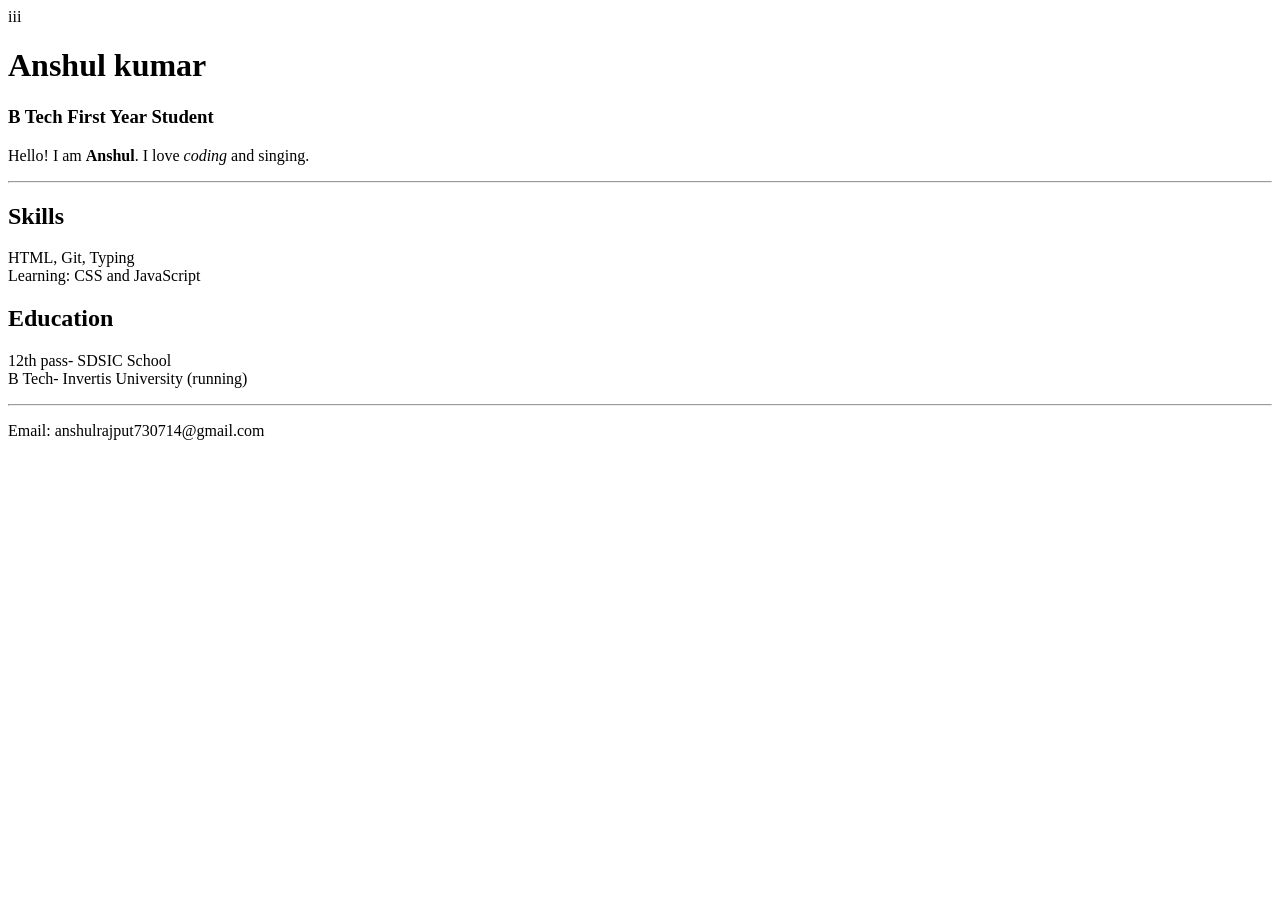
<file: Week 2/index.html>
<!DOCTYPE html>
<html lang="en">
<head>
    <meta charset="UTF-8">iii
    <title>- Resume</title>
</head>
<body>
       <h1>Anshul kumar</h1>
  <h3>B Tech First Year Student</h3>
<p>Hello! I am <strong>Anshul</strong>. I love <em>coding</em> and singing.</p>
  <hr>
    <div id="skills" class="section">
    <h2>Skills</h2>
    <p>HTML, Git, Typing<br>Learning: CSS and JavaScript</p>
  </div>
  <!-- Education box -->
  <div id="education" class="section">
    <h2>Education</h2>
    <p>12th pass- SDSIC School<br>B Tech- Invertis University (running)</p>
  </div>
  </body>
   <hr>
   <p>Email: anshulrajput730714@gmail.com</p>
  </html>
</file>
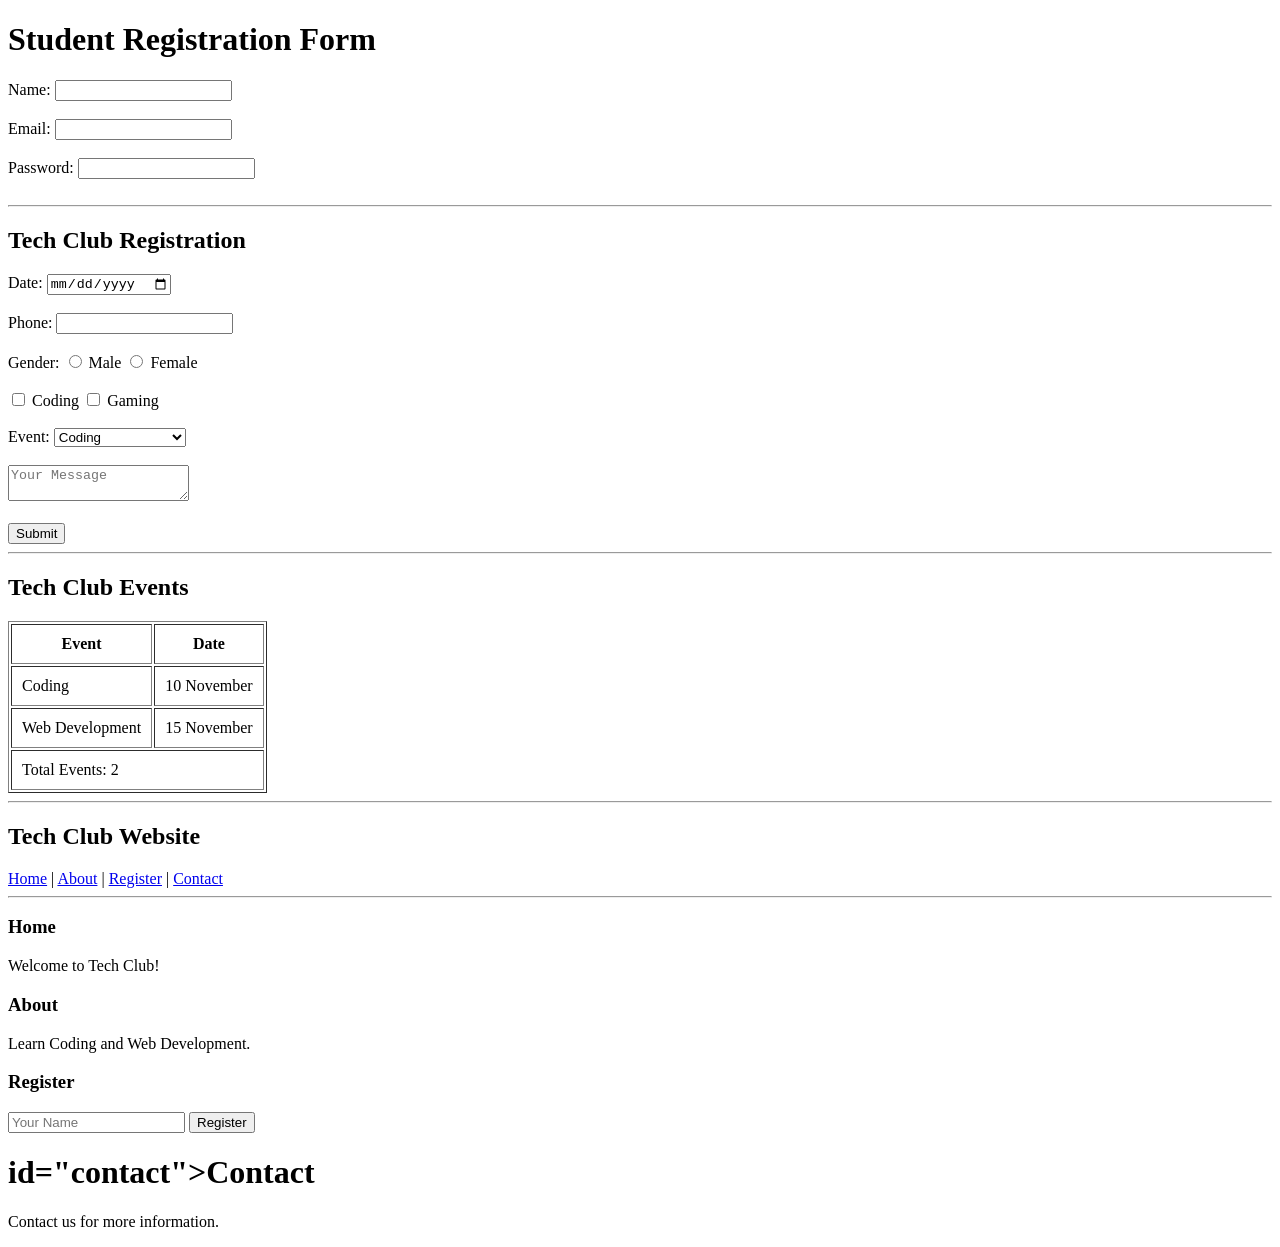
<file: week 4/index.html>
<!DOCTYPE html>
<html>
<head>
    <title>Student Registration Form</title>
</head>
<body>

    <h1>Student Registration Form</h1>

    <form>
        <label for="name">Name:</label>
        <input type="text" id="name" name="name">
        <br><br>

        <label for="email">Email:</label>
        <input type="email" id="email" name="email">
        <br><br>

        <label for="password">Password:</label>
        <input type="password" id="password" name="password">
        <br><br>

    </form>

</body>
</html>
<hr>
<h2>Tech Club Registration</h2>

<form>
    Date: <input type="date"><br><br>

    Phone: <input type="tel"><br><br>

    Gender:
    <input type="radio" name="gender"> Male
    <input type="radio" name="gender"> Female
    <br><br>

    <input type="checkbox"> Coding
    <input type="checkbox"> Gaming
    <br><br>

    Event:
    <select>
        <option>Coding</option>
        <option>Web Development</option>
    </select>
    <br><br>

    <textarea placeholder="Your Message"></textarea>
    <br><br>

    <button type="submit">Submit</button>
</form>
<hr>
<h2>Tech Club Events</h2>

<table border="1" cellpadding="10">
    <thead>
        <tr>
            <th>Event</th>
            <th>Date</th>
        </tr>
    </thead>

    <tbody>
        <tr>
            <td>Coding</td>
            <td>10 November</td>
        </tr>
        <tr>
            <td>Web Development</td>
            <td>15 November</td>
        </tr>
    </tbody>

    <tfoot>
        <tr>
            <td colspan="2">Total Events: 2</td>
        </tr>
    </tfoot>
</table>
<hr>
<h2>Tech Club Website</h2>

<nav>
    <a href="#home">Home</a> |
    <a href="#about">About</a> |
    <a href="#register">Register</a> |
    <a href="#contact">Contact</a>
</nav>

<hr>

<h3 id="home">Home</h3>
<p>Welcome to Tech Club!</p>

<h3 id="about">About</h3>
<p>Learn Coding and Web Development.</p>

<h3 id="register">Register</h3>
<form>
    <input type="text" placeholder="Your Name">
    <button type="submit">Register</button>
</form>

<h1>id="contact">Contact</h1>
<p>Contact us for more information.</p>
</file>
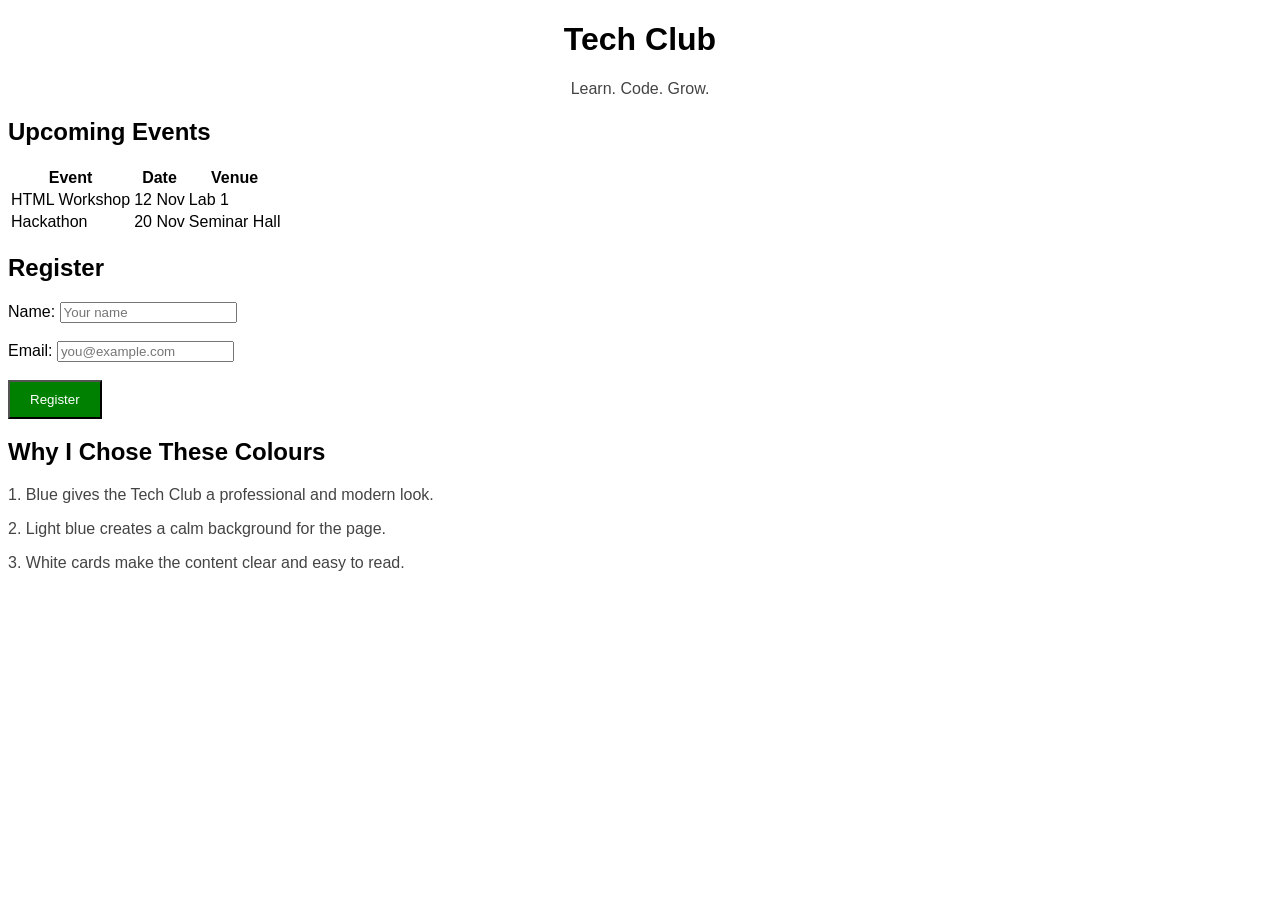
<file: week 5/index.html>
<!DOCTYPE html>
<html lang="en">
<head>
    <meta charset="UTF-8">
    <meta name="viewport" content="width=device-width, initial-scale=1.0">
    <title>Tech Club</title>

    <link rel="preconnect" href="https://fonts.googleapis.com">
    <link rel="preconnect" href="https://fonts.gstatic.com" crossorigin>
    <link href="https://fonts.googleapis.com/css2?family=Poppins:wght@400;500;600;700&display=swap" rel="stylesheet">

    <link rel="stylesheet" href="style.css">
</head>
<body>

    
    <header id="hero">
        <h1>Tech Club</h1>
        <p>Learn. Code. Grow.</p>
    </header>

    <section class="card">
        <h2>Upcoming Events</h2>

        <table>
            <thead>
                <tr>
                    <th>Event</th>
                    <th>Date</th>
                    <th>Venue</th>
                </tr>
            </thead>
            <tbody>
                <tr>
                    <td>HTML Workshop</td>
                    <td>12 Nov</td>
                    <td>Lab 1</td>
                </tr>
                <tr>
                    <td>Hackathon</td>
                    <td>20 Nov</td>
                    <td>Seminar Hall</td>
                </tr>
            </tbody>
        </table>
    </section>

    
    <section class="card">
        <h2>Register</h2>

        <form>
            <label for="name">Name:</label>
            <input type="text" id="name" name="name" placeholder="Your name" required>
            <br><br>

            <label for="email">Email:</label>
            <input type="email" id="email" name="email" placeholder="you@example.com" required>
            <br><br>

            <button type="submit">Register</button>
        </form>
    </section>

    <section class="card">
        <h2>Why I Chose These Colours</h2>
        <p>1. Blue gives the Tech Club a professional and modern look.</p>
        <p>2. Light blue creates a calm background for the page.</p>
        <p>3. White cards make the content clear and easy to read.</p>
    </section>

</body>
</html>
</file>
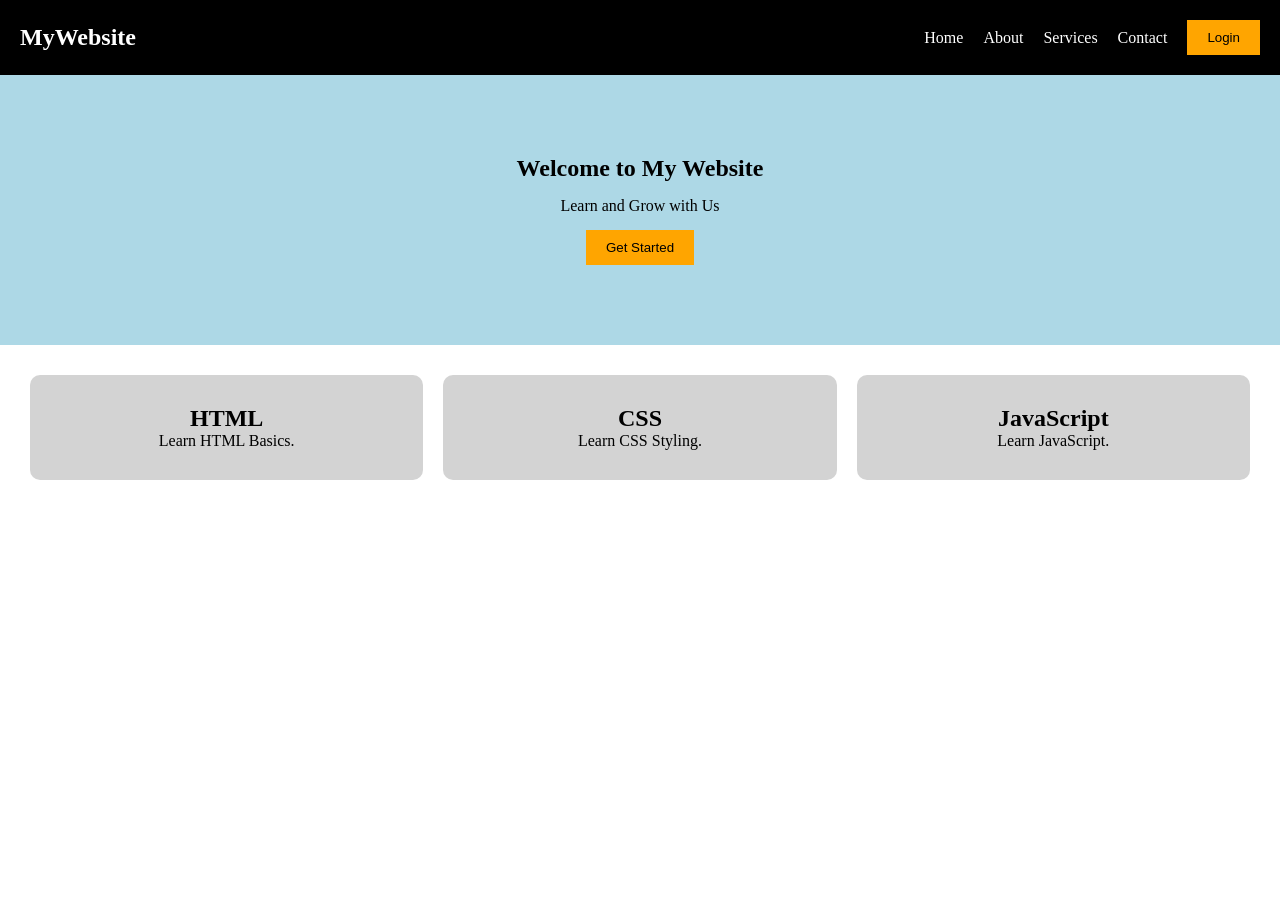
<file: week 7/index.html>
<!DOCTYPE html>
<html>
<head>
    <title>Landing Page</title>
    <link rel="stylesheet" href="style.css">
</head>
<body>

<nav>
    <h2>MyWebsite</h2>

    <div class="links">
        <a href="#">Home</a>
        <a href="#">About</a>
        <a href="#">Services</a>
        <a href="#">Contact</a>
        <button>Login</button>
    </div>
</nav>

<section class="banner">
    <h1>Welcome to My Website</h1>
    <p>Learn and Grow with Us</p>
    <button>Get Started</button>
</section>

<section class="cards">

    <div class="card">
        <h2>HTML</h2>
        <p>Learn HTML Basics.</p>
    </div>

    <div class="card">
        <h2>CSS</h2>
        <p>Learn CSS Styling.</p>
    </div>

    <div class="card">
        <h2>JavaScript</h2>
        <p>Learn JavaScript.</p>
    </div>

</section>

</body>
</html>
</file>
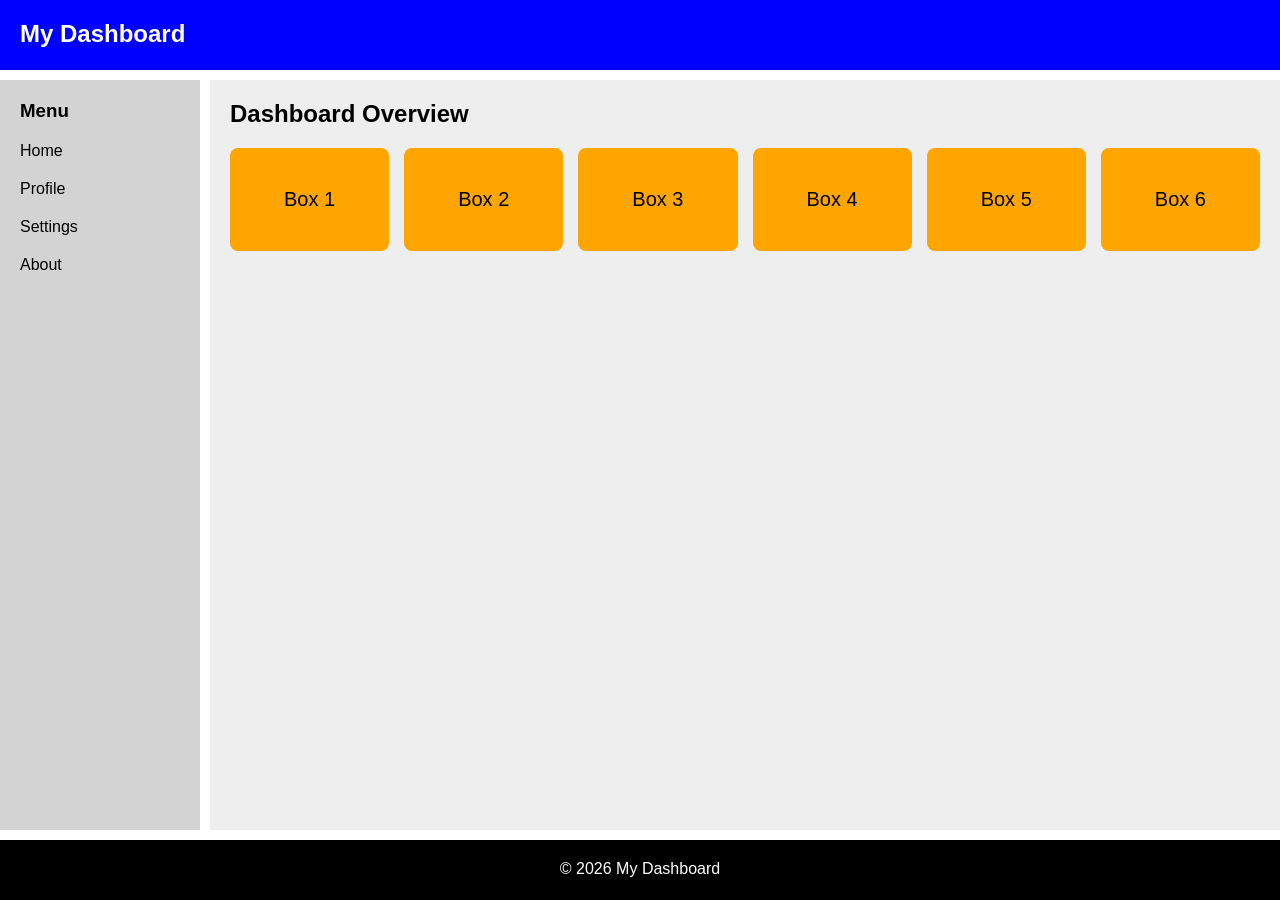
<file: week 8/index.html>
<!DOCTYPE html>
<html>
<head>
    <title>Dashboard</title>
    <link rel="stylesheet" href="style.css">
</head>
<body>

<div class="dashboard">

    <header>
        <h2>My Dashboard</h2>
    </header>

    <aside>
        <h3>Menu</h3>
        <p>Home</p>
        <p>Profile</p>
        <p>Settings</p>
        <p>About</p>
    </aside>

    <main>
        <h2>Dashboard Overview</h2>

        <div class="boxes">
            <div class="box">Box 1</div>
            <div class="box">Box 2</div>
            <div class="box">Box 3</div>
            <div class="box">Box 4</div>
            <div class="box">Box 5</div>
            <div class="box">Box 6</div>
        </div>
    </main>

    <footer>
        <p>© 2026 My Dashboard</p>
    </footer>

</div>

</body>
</html>
</file>
<file: week 5/style.css>
<!DOCTYPE html>
<html lang="en">
<head>
    <meta charset="UTF-8">
    <meta name="viewport" content="width=device-width, initial-scale=1.0">
    <title>Tech Club</title>

    <link rel="preconnect" href="https://fonts.googleapis.com">
    <link rel="preconnect" href="https://fonts.gstatic.com" crossorigin>
    <link href="https://fonts.googleapis.com/css2?family=Poppins:wght@400;500;600;700&display=swap" rel="stylesheet">

    <link rel="stylesheet" href="style.css">
    <style>
    body {
        background-color: #f0f8ff;
        font-family: Arial, sans-serif;
    }

    h1 {
        color: navy;
        text-align: center;
    }
</style>

<style>
    * {
        box-sizing: border-box;
    }

    h1 {
        color: navy;
    }

    .card {
        background-color: white;
        padding: 20px;
    }

    #hero {
        text-align: center;
    }
</style>

<h1 id="hero">Welcome to Tech Club</h1>

<div class="card">
    <p>Join our college events!</p>
</div>
<style>
    body {
        font-family: Arial, sans-serif;
        font-size: 16px;
        line-height: 1.6;
        color: #333333;
        background-color: #f0f8ff;
    }

    h1 {
        font-size: 32px;
        color: #003366;
    }

    p {
        color: #444444;
    }

    button {
        background-color: green;
        color: white;
        padding: 10px 20px;
    }
</style>
<style>
    :root {
        --main-color: #003366;
        --bg-color: #f0f8ff;
        --card-color: white;
        --spacing: 20px;
    }

    body {
        background-color: var(--bg-color);
        font-family: Arial, sans-serif;
        padding: var(--spacing);
    }

    h1 {
        color: var(--main-color);
    }

    .card {
        background-color: var(--card-color);
        padding: var(--spacing);
    }
</style>
 </section>

    <section class="card">
        <h2>Why I Chose These Colours</h2>
        <p>1. Blue gives the Tech Club a professional and modern look.</p>
        <p>2. Light blue creates a calm background for the page.</p>
        <p>3. White cards make the content clear and easy to read.</p>
    </section>
</file>
<file: week 7/style.css>
* {
    margin: 0;
    padding: 0;
    box-sizing: border-box;
}

nav {
    display: flex;
    justify-content: space-between;
    align-items: center;
    background: black;
    color: white;
    padding: 20px;
}

.links {
    display: flex;
    align-items: center;
    gap: 20px;
}

a {
    color: white;
    text-decoration: none;
}

button {
    padding: 10px 20px;
    background: orange;
    border: none;
}

.banner {
    display: flex;
    flex-direction: column;
    justify-content: center;
    align-items: center;
    background: lightblue;
    padding: 80px 20px;
    gap: 15px;
    text-align: center;
}

.cards {
    display: flex;
    flex-wrap: wrap;
    gap: 20px;
    padding: 30px;
}

.card {
    flex: 1 1 200px;
    background: lightgray;
    padding: 30px;
    text-align: center;
    border-radius: 10px;
}

@media (max-width: 600px) {
    nav {
        flex-direction: column;
        gap: 15px;
    }

    .links {
        flex-wrap: wrap;
        justify-content: center;
    }
}
</file>
<file: week 8/style.css>
* {
    margin: 0;
    padding: 0;
    box-sizing: border-box;
}

body {
    font-family: Arial;
}

.dashboard {
    display: grid;
    grid-template-columns: 200px 1fr;
    grid-template-rows: 70px 1fr 60px;

    grid-template-areas:
        "head head"
        "side main"
        "foot foot";

    gap: 10px;
    min-height: 100vh;
}

header {
    grid-area: head;
    background: blue;
    color: white;
    padding: 20px;
}

aside {
    grid-area: side;
    background: lightgray;
    padding: 20px;
}

aside p {
    margin: 20px 0;
}

main {
    grid-area: main;
    background: #eeeeee;
    padding: 20px;
}

.boxes {
    display: grid;
    grid-template-columns: repeat(auto-fit, minmax(150px, 1fr));
    gap: 15px;
    margin-top: 20px;
}

.box {
    background: orange;
    padding: 40px 10px;
    text-align: center;
    border-radius: 8px;
    font-size: 20px;
}

footer {
    grid-area: foot;
    background: black;
    color: white;
    text-align: center;
    padding: 20px;
}
</file>
